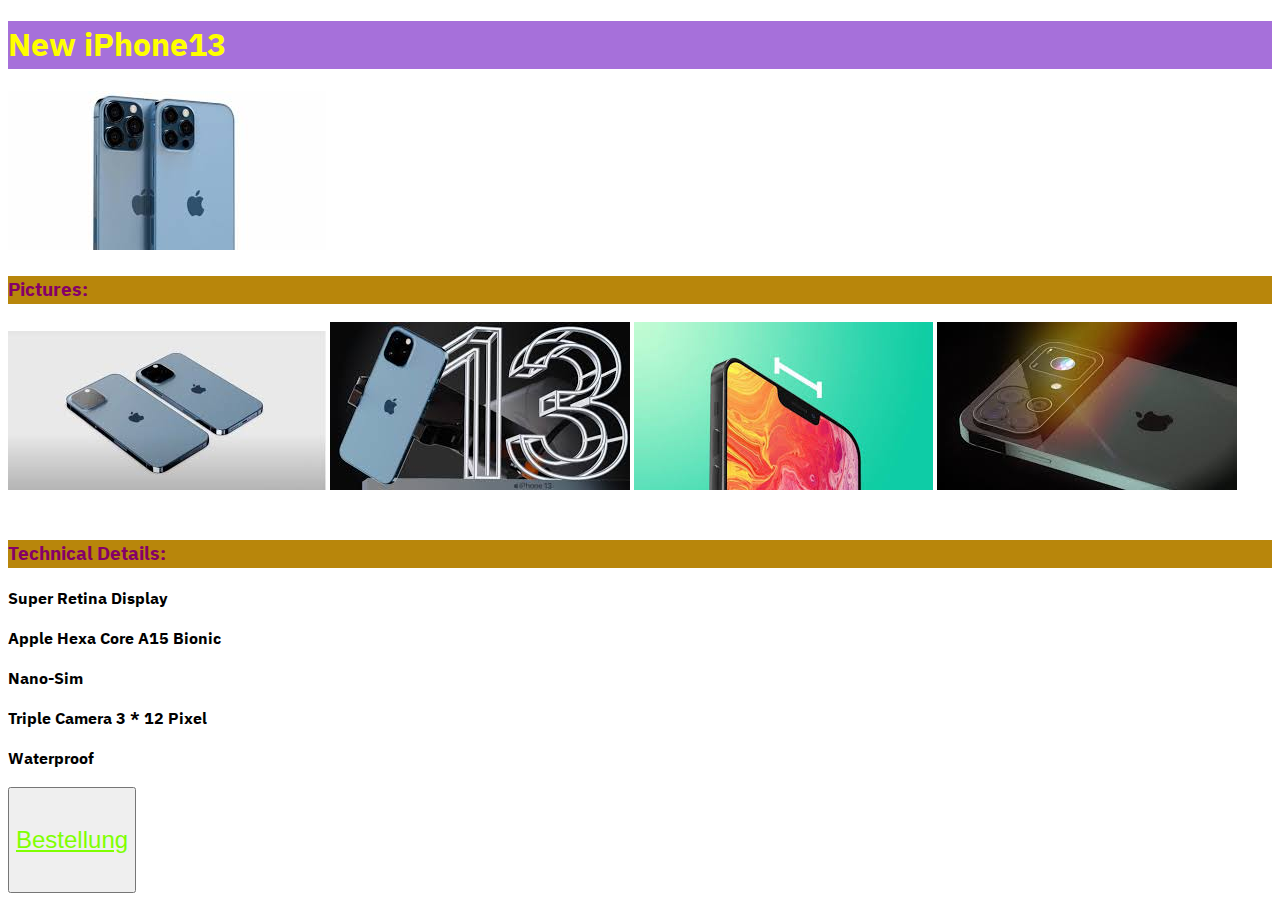
<file: Uebung1/index.html>
<!DOCTYPE html>
<html>
    <head>
        <meta charset="UTF-8">
        <title>The new iPhone</title>
        <link rel="preconnect" href="https://fonts.googleapis.com"> 
        <link rel="preconnect" href="https://fonts.gstatic.com" crossorigin> 
        <link href="https://fonts.googleapis.com/css2?family=IBM+Plex+Sans+Arabic:wght@200;300;400;500;700&display=swap" rel="stylesheet">
        <link rel="stylesheet" type="text/css" href="style.css">
        
    </head>

    <body>
        <h1>New iPhone13</h1>
        <img src="img/iphone_picture_2.jpeg" alt="iPhone13 vertical view">
        <br>
        <section>
            <h3>Pictures:</h3>
            <img src="img/iphone_picture_1.jpeg" alt="iPhone12s & iPhone13">
            <img src="img/iphone_picture_3.jpeg" alt="iPhone13 glowing 13">
            <img src="img/iphone_picture_4.jpeg" alt="iPhone 13 with small notch">
            <img src="img/iphone_picture_5.jpeg" alt="iPhone 13 with VR">
        </section>
        <br>
        <section>
            <h3>Technical Details:</h3>
            <p>Super Retina Display</p>
            <p>Apple Hexa Core A15 Bionic</p>
            <p>Nano-Sim</p>
            <p>Triple Camera 3 * 12 Pixel </p>
            <p>Waterproof</p>
        </section>
        <button>
            <a href="#">Bestellung</a>
        </button>
    </body>
</html>
</file>
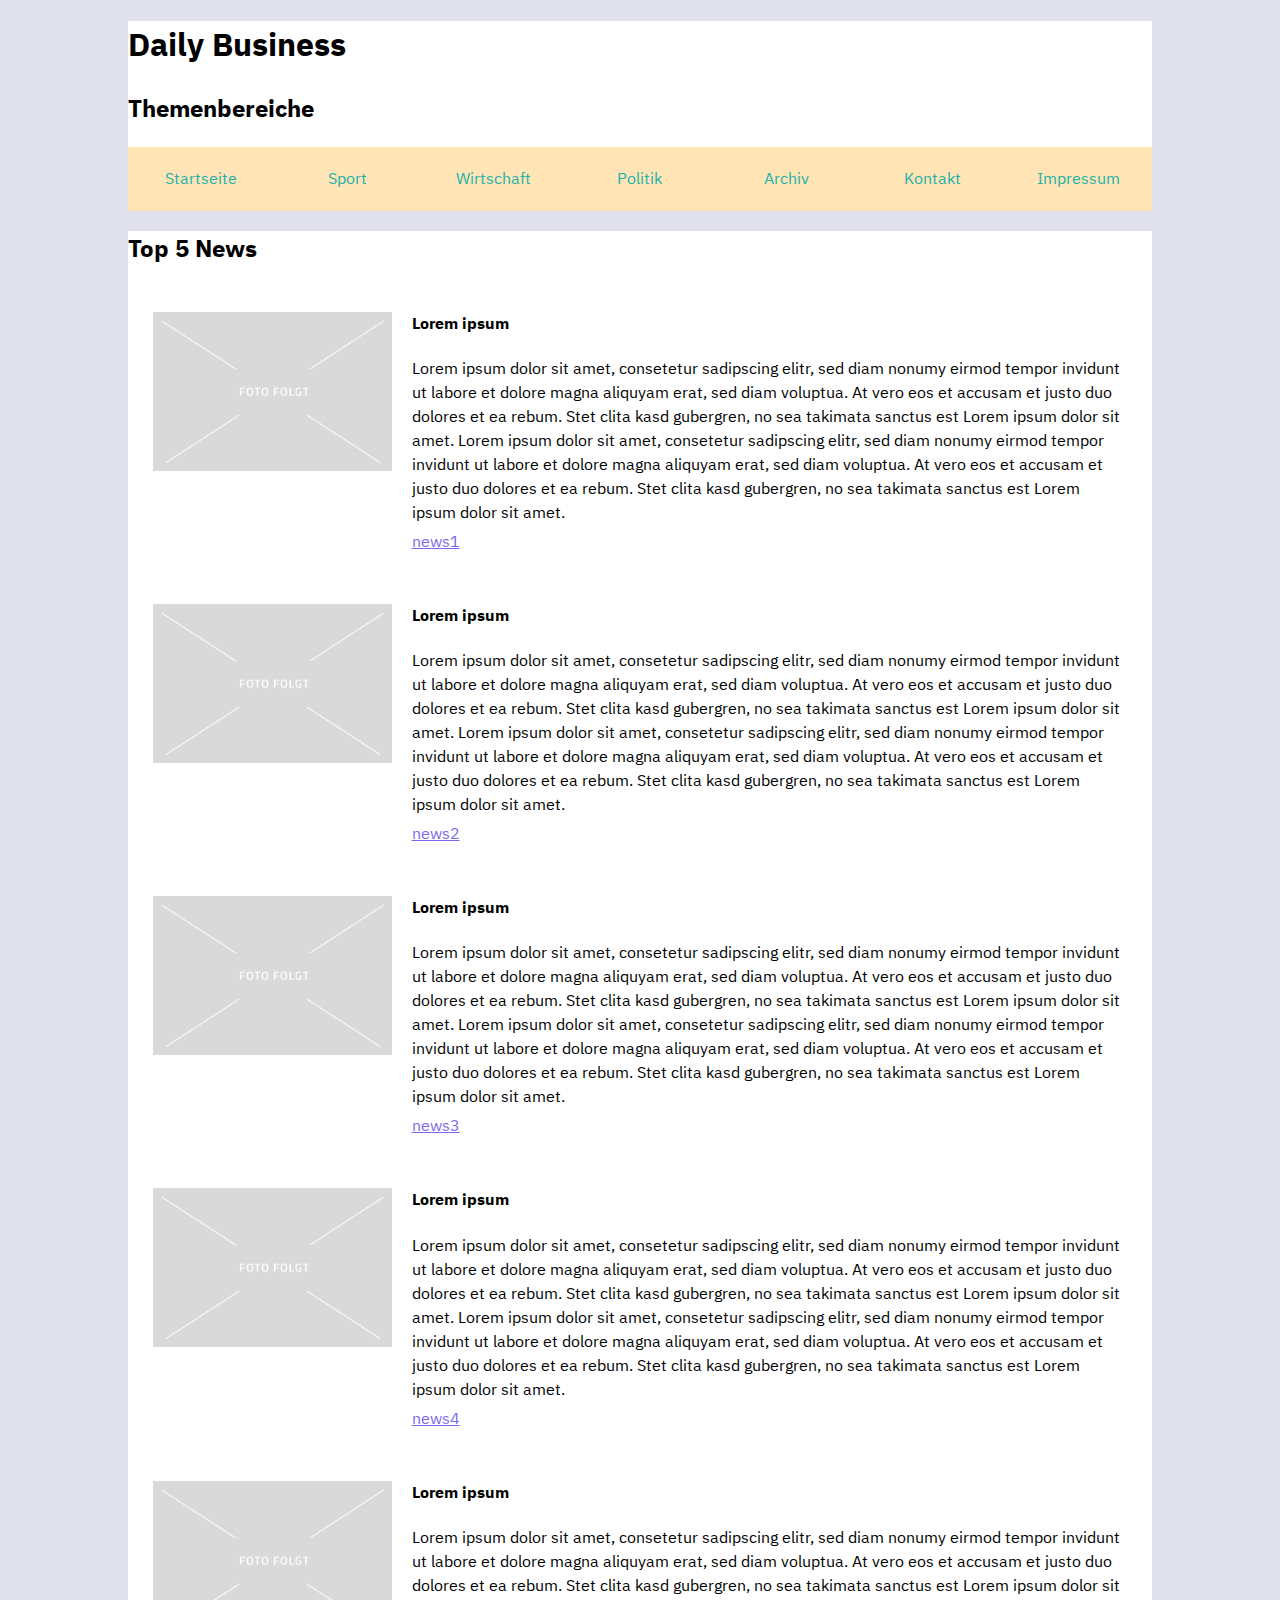
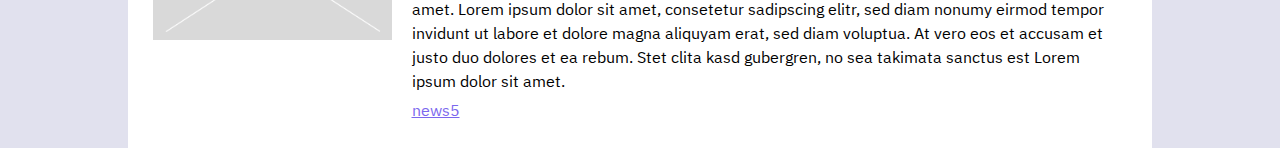
<file: Uebung2/index.html>
<!DOCTYPE html>
<html>
    <head>
        <meta charset="UTF-8">
        <title>Daily Business</title>
        <link rel="preconnect" href="https://fonts.googleapis.com"> 
        <link rel="preconnect" href="https://fonts.gstatic.com" crossorigin> 
        <link href="https://fonts.googleapis.com/css2?family=IBM+Plex+Sans+Arabic:wght@200;300;400;500;700&display=swap" rel="stylesheet">
        <link rel="stylesheet" href="css/style.css">
    </head>

    <body>
        <header>
            <h1>Daily Business</h1>
            <h2>Themenbereiche</h2>
            <nav>
                <ul>
                    <li><a href="index.html">Startseite</a></li>
                    <li><a href="sport.html">Sport</a></li>
                    <li><a href="wirtschaft.html">Wirtschaft</a></li>
                    <li><a href="politik.html">Politik</a></li>
                    <li><a href="archiv.html">Archiv</a></li>
                    <li><a href="kontakt.html">Kontakt</a></li>
                    <li><a href="impressum.html">Impressum</a></li>
                </ul>
            </nav>
        </header>
        
        <main>
            <section>
                <h2>Top 5 News</h2>
                    <article>
                        <div class="pic">
                            <img src="../Uebung1/img/platzhalter.png" alt="platzhalter">
                        </div>
                        <div class ="text">
                            <h4>Lorem ipsum</h4>
                            <p>Lorem ipsum dolor sit amet, consetetur sadipscing elitr, sed diam nonumy eirmod tempor invidunt ut labore et dolore magna aliquyam erat, sed diam voluptua. At vero eos et accusam et justo duo dolores et ea rebum. Stet clita kasd gubergren, no sea takimata sanctus est Lorem ipsum dolor sit amet. Lorem ipsum dolor sit amet, consetetur sadipscing elitr, sed diam nonumy eirmod tempor invidunt ut labore et dolore magna aliquyam erat, sed diam voluptua. At vero eos et accusam et justo duo dolores et ea rebum. Stet clita kasd gubergren, no sea takimata sanctus est Lorem ipsum dolor sit amet.</p>
                            <a href="news1.html">news1</a>
                        </div>
                    </article>
                    <article>
                        <div class="pic">
                            <img src="../Uebung1/img/platzhalter.png" alt="platzhalter">
                        </div>
                        <div class ="text">
                            <h4>Lorem ipsum</h4>
                            <p>Lorem ipsum dolor sit amet, consetetur sadipscing elitr, sed diam nonumy eirmod tempor invidunt ut labore et dolore magna aliquyam erat, sed diam voluptua. At vero eos et accusam et justo duo dolores et ea rebum. Stet clita kasd gubergren, no sea takimata sanctus est Lorem ipsum dolor sit amet. Lorem ipsum dolor sit amet, consetetur sadipscing elitr, sed diam nonumy eirmod tempor invidunt ut labore et dolore magna aliquyam erat, sed diam voluptua. At vero eos et accusam et justo duo dolores et ea rebum. Stet clita kasd gubergren, no sea takimata sanctus est Lorem ipsum dolor sit amet.</p>
                            <a href="news2.html">news2</a>
                        </div>
                    </article>
                    <article>
                        <div class="pic">
                            <img src="../Uebung1/img/platzhalter.png" alt="platzhalter">
                        </div>
                        <div class ="text">
                            <h4>Lorem ipsum</h4>
                            <p>Lorem ipsum dolor sit amet, consetetur sadipscing elitr, sed diam nonumy eirmod tempor invidunt ut labore et dolore magna aliquyam erat, sed diam voluptua. At vero eos et accusam et justo duo dolores et ea rebum. Stet clita kasd gubergren, no sea takimata sanctus est Lorem ipsum dolor sit amet. Lorem ipsum dolor sit amet, consetetur sadipscing elitr, sed diam nonumy eirmod tempor invidunt ut labore et dolore magna aliquyam erat, sed diam voluptua. At vero eos et accusam et justo duo dolores et ea rebum. Stet clita kasd gubergren, no sea takimata sanctus est Lorem ipsum dolor sit amet.</p>
                            <a href="news3.html">news3</a>    
                        </div>
                    </article>
                    <article>
                        <div class="pic">
                            <img src="../Uebung1/img/platzhalter.png" alt="platzhalter">
                        </div>
                        <div class ="text">
                            <h4>Lorem ipsum</h4>
                            <p>Lorem ipsum dolor sit amet, consetetur sadipscing elitr, sed diam nonumy eirmod tempor invidunt ut labore et dolore magna aliquyam erat, sed diam voluptua. At vero eos et accusam et justo duo dolores et ea rebum. Stet clita kasd gubergren, no sea takimata sanctus est Lorem ipsum dolor sit amet. Lorem ipsum dolor sit amet, consetetur sadipscing elitr, sed diam nonumy eirmod tempor invidunt ut labore et dolore magna aliquyam erat, sed diam voluptua. At vero eos et accusam et justo duo dolores et ea rebum. Stet clita kasd gubergren, no sea takimata sanctus est Lorem ipsum dolor sit amet.</p>
                            <a href="news4.html">news4</a>
                        </div>
                    </article>
                    <article class>
                        <div class="pic">
                            <img src="../Uebung1/img/platzhalter.png" alt="platzhalter">
                        </div>
                        <div class ="text">
                            <h4>Lorem ipsum</h4>
                            <p>Lorem ipsum dolor sit amet, consetetur sadipscing elitr, sed diam nonumy eirmod tempor invidunt ut labore et dolore magna aliquyam erat, sed diam voluptua. At vero eos et accusam et justo duo dolores et ea rebum. Stet clita kasd gubergren, no sea takimata sanctus est Lorem ipsum dolor sit amet. Lorem ipsum dolor sit amet, consetetur sadipscing elitr, sed diam nonumy eirmod tempor invidunt ut labore et dolore magna aliquyam erat, sed diam voluptua. At vero eos et accusam et justo duo dolores et ea rebum. Stet clita kasd gubergren, no sea takimata sanctus est Lorem ipsum dolor sit amet.</p>
                            <a href="news5.html">news5</a>
                        </div>
                    </article>
            </section>
        </main>
        
        
    </body>
</html>
</file>
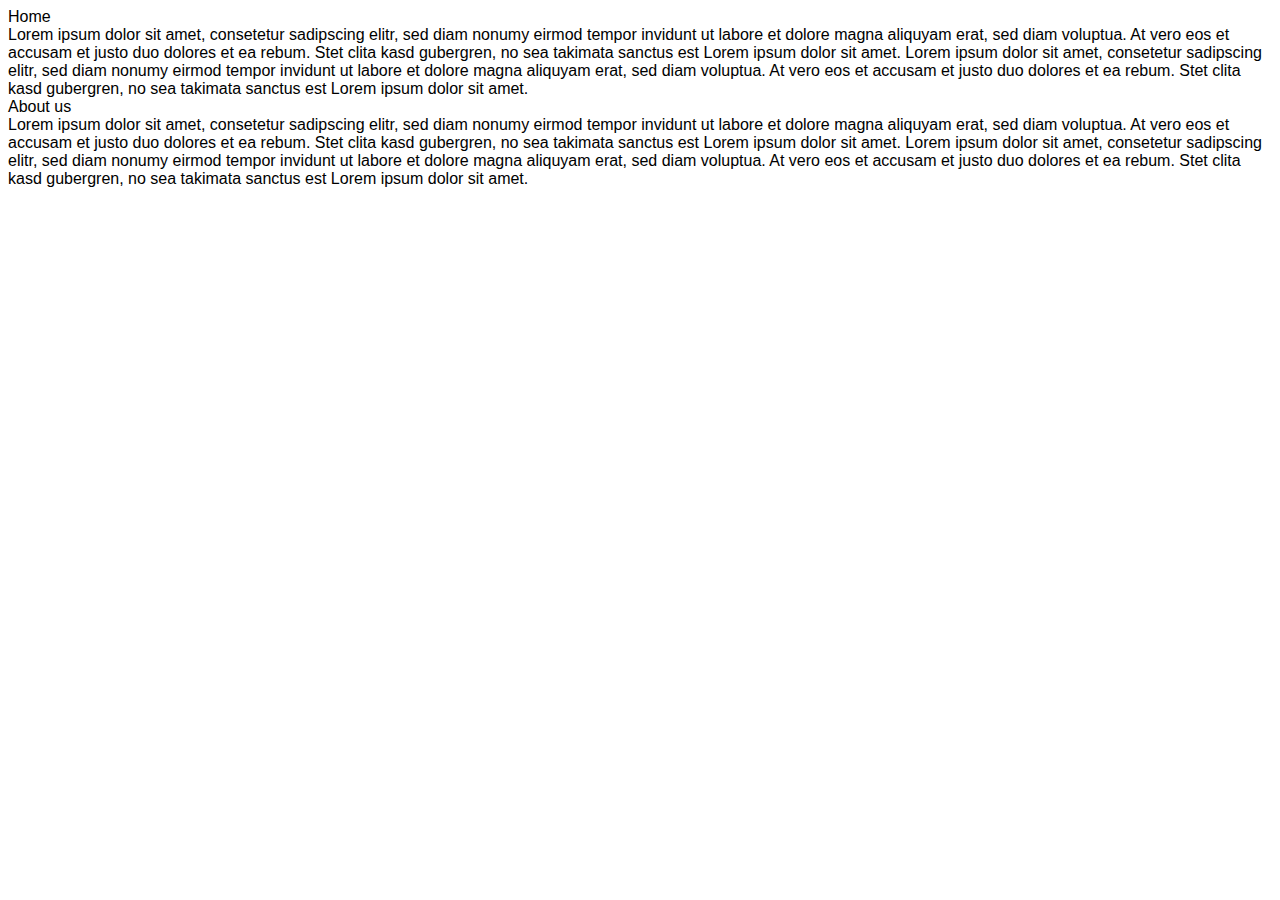
<file: Uebung4/index.html>
<!DOCTYPE html>
<head>
    <meta charset="utf-8">
    <title>JS</title>
    <link href="css/style.css" rel="stylesheet" type="text/css" />
    <script src="https://code.jquery.com/jquery-3.6.0.min.js"></script>
</head>
<body>
    <section>
        <div onclick="changeView('content1', 'content2')">
            Home
        </div>
        <div id="content1">
            Lorem ipsum dolor sit amet, consetetur sadipscing elitr, sed diam nonumy eirmod tempor invidunt ut labore et dolore magna aliquyam erat, sed diam voluptua. At vero eos et accusam et justo duo dolores et ea rebum. Stet clita kasd gubergren, no sea takimata sanctus est Lorem ipsum dolor sit amet. Lorem ipsum dolor sit amet, consetetur sadipscing elitr, sed diam nonumy eirmod tempor invidunt ut labore et dolore magna aliquyam erat, sed diam voluptua. At vero eos et accusam et justo duo dolores et ea rebum. Stet clita kasd gubergren, no sea takimata sanctus est Lorem ipsum dolor sit amet.
        </div>
        <div onclick="changeView('content1', 'content2')">
            About us
        </div>
        <div id="content2">
            Lorem ipsum dolor sit amet, consetetur sadipscing elitr, sed diam nonumy eirmod tempor invidunt ut labore et dolore magna aliquyam erat, sed diam voluptua. At vero eos et accusam et justo duo dolores et ea rebum. Stet clita kasd gubergren, no sea takimata sanctus est Lorem ipsum dolor sit amet. Lorem ipsum dolor sit amet, consetetur sadipscing elitr, sed diam nonumy eirmod tempor invidunt ut labore et dolore magna aliquyam erat, sed diam voluptua. At vero eos et accusam et justo duo dolores et ea rebum. Stet clita kasd gubergren, no sea takimata sanctus est Lorem ipsum dolor sit amet.
        </div>
    </section>
    <script src="js/script.js"></script>
</body>
</file>
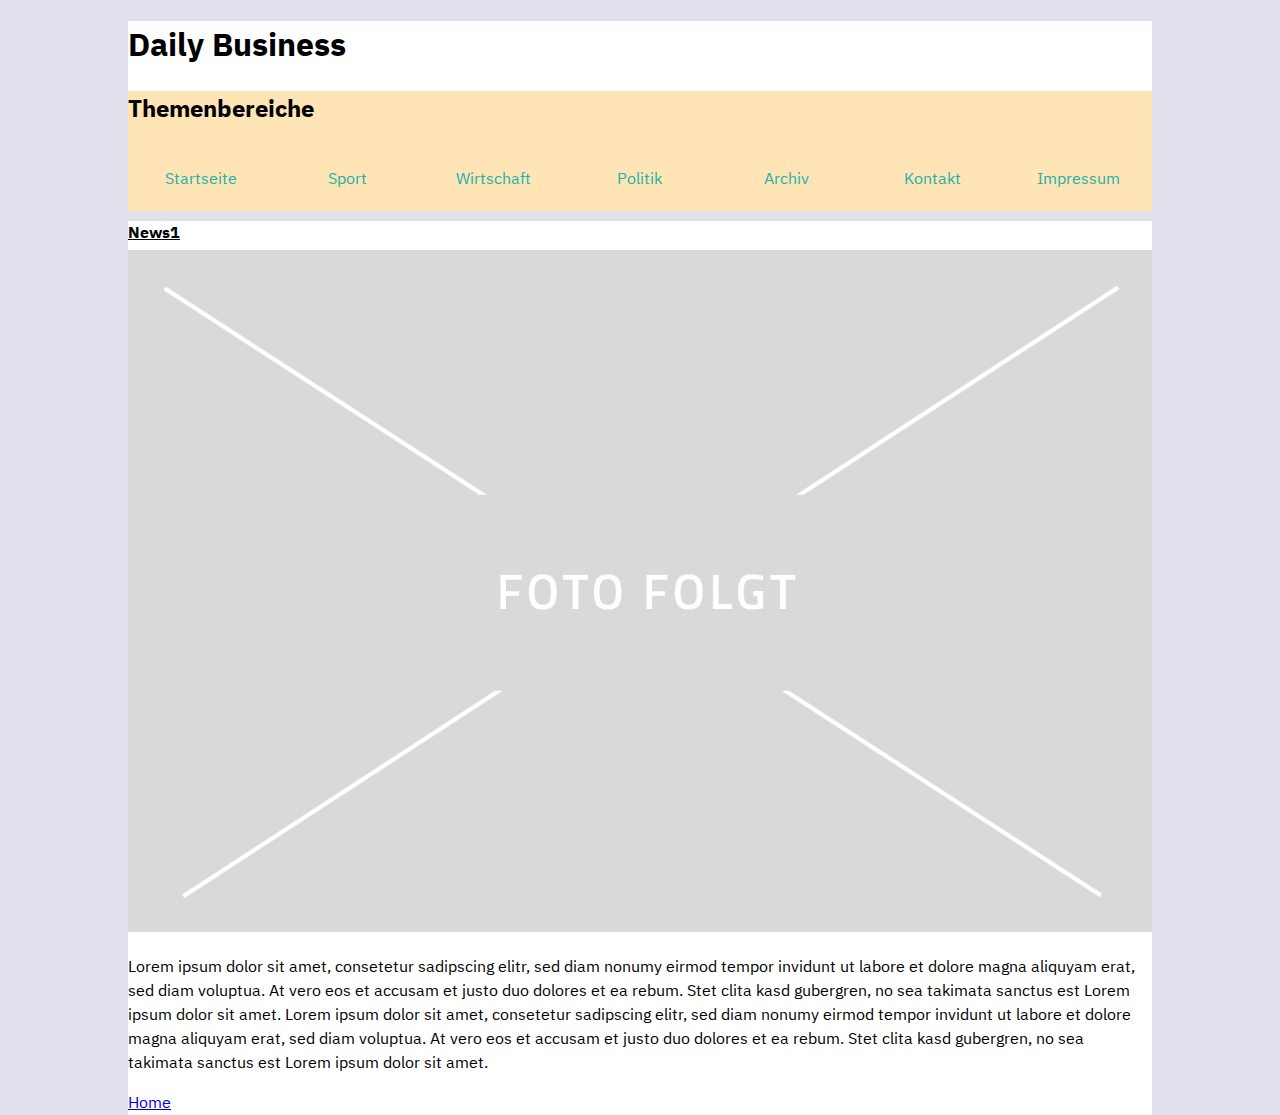
<file: Uebung2/news1.html>
<!DOCTYPE html>
<html>
    <head>
        <meta charset="UTF-8">
        <title>Daily Business</title>
        <link rel="preconnect" href="https://fonts.googleapis.com"> 
        <link rel="preconnect" href="https://fonts.gstatic.com" crossorigin> 
        <link href="https://fonts.googleapis.com/css2?family=IBM+Plex+Sans+Arabic:wght@200;300;400;500;700&display=swap" rel="stylesheet">
        <link rel="stylesheet" href="css/style.css">
    </head>

    <body>
        <header>
            <h1>Daily Business</h1>
            <nav>
                <h2>Themenbereiche</h2>
                <ul>
                    <li><a href="index.html">Startseite</a></li>
                    <li><a href="sport.html">Sport</a></li>
                    <li><a href="wirtschaft.html">Wirtschaft</a></li>
                    <li><a href="politik.html">Politik</a></li>
                    <li><a href="archiv.html">Archiv</a></li>
                    <li><a href="kontakt.html">Kontakt</a></li>
                    <li><a href="impressum.html">Impressum</a></li>
                </ul>
            </nav>
        </header>
        <main>
            <section class="artikel">
                <h4>News1</h4>
                <img src="../Uebung1/img/platzhalter.png" alt="platzhalter">
                <p>Lorem ipsum dolor sit amet, consetetur sadipscing elitr, sed diam nonumy eirmod tempor invidunt ut labore et dolore magna aliquyam erat, sed diam voluptua. At vero eos et accusam et justo duo dolores et ea rebum. Stet clita kasd gubergren, no sea takimata sanctus est Lorem ipsum dolor sit amet. Lorem ipsum dolor sit amet, consetetur sadipscing elitr, sed diam nonumy eirmod tempor invidunt ut labore et dolore magna aliquyam erat, sed diam voluptua. At vero eos et accusam et justo duo dolores et ea rebum. Stet clita kasd gubergren, no sea takimata sanctus est Lorem ipsum dolor sit amet.</p>
            </section>
            <a href="index.html">Home</a>
        </main>
    </body>

</html>
</file>
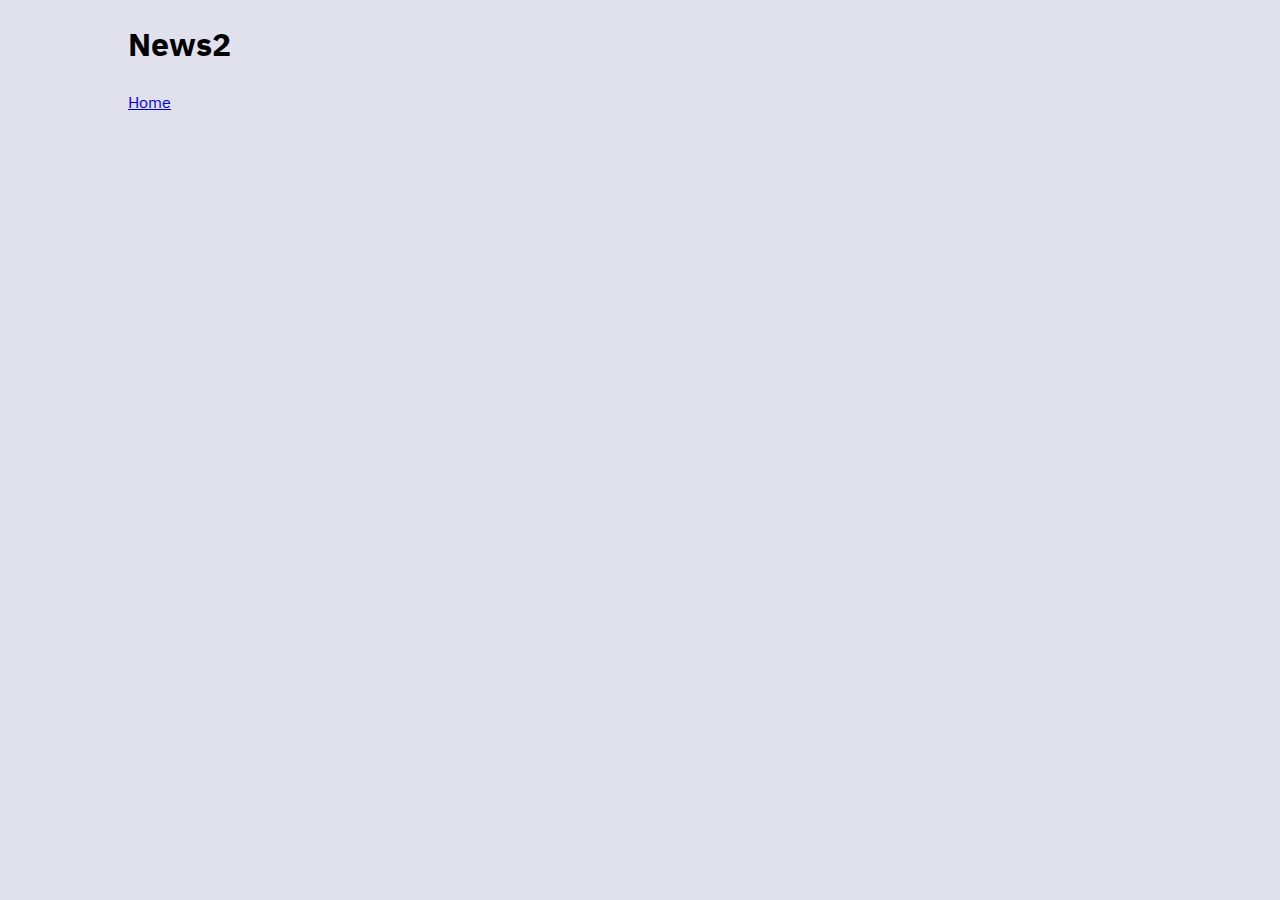
<file: Uebung2/news2.html>
<!DOCTYPE html>
<html>
    <head>
        <meta charset="UTF-8">
        <title>Daily Business</title>
        <link rel="preconnect" href="https://fonts.googleapis.com"> 
        <link rel="preconnect" href="https://fonts.gstatic.com" crossorigin> 
        <link href="https://fonts.googleapis.com/css2?family=IBM+Plex+Sans+Arabic:wght@200;300;400;500;700&display=swap" rel="stylesheet">
        <link rel="stylesheet" href="css/style.css">
    </head>

    <body>
        <h1>News2</h1>
        <a href="index.html">Home</a>
    </body>
    
</html>
</file>
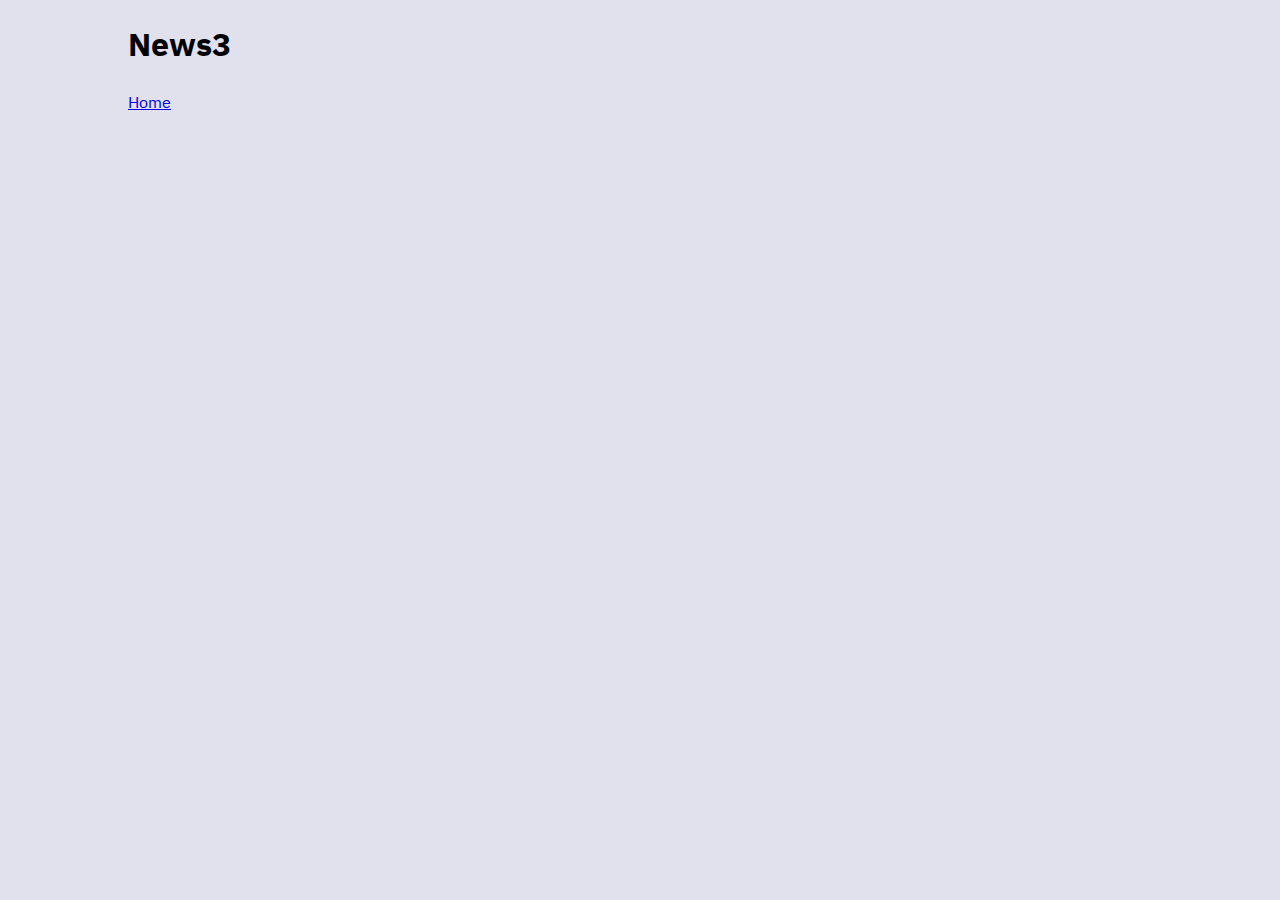
<file: Uebung2/news3.html>
<!DOCTYPE html>
<html>
    <head>
        <meta charset="UTF-8">
        <title>Daily Business</title>
        <link rel="preconnect" href="https://fonts.googleapis.com"> 
        <link rel="preconnect" href="https://fonts.gstatic.com" crossorigin> 
        <link href="https://fonts.googleapis.com/css2?family=IBM+Plex+Sans+Arabic:wght@200;300;400;500;700&display=swap" rel="stylesheet">
        <link rel="stylesheet" href="css/style.css">
    </head>

    <body>
        <h1>News3</h1>
        <a href="index.html">Home</a>
    </body>
    
</html>
</file>
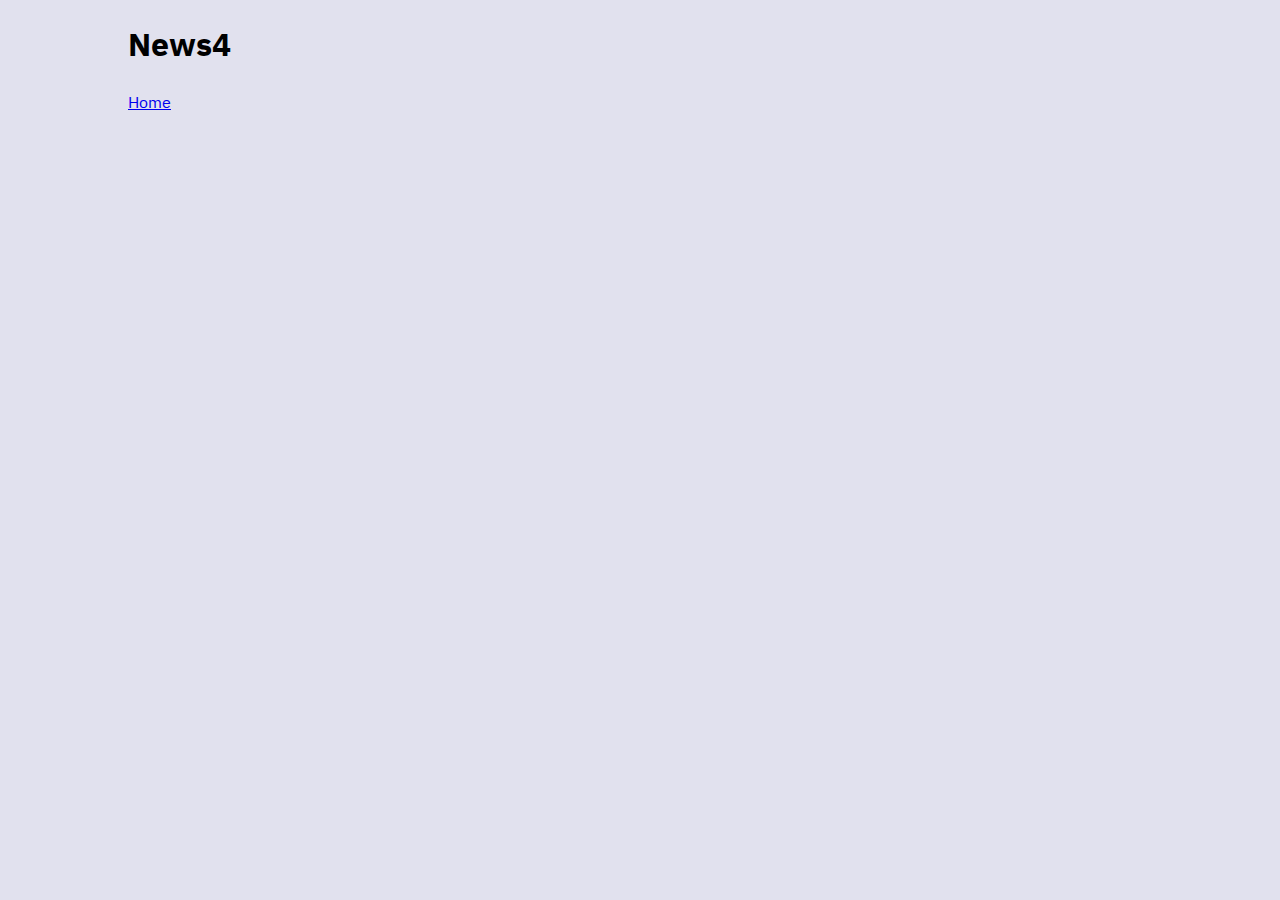
<file: Uebung2/news4.html>
<!DOCTYPE html>
<html>
    <head>
        <meta charset="UTF-8">
        <title>Daily Business</title>
        <link rel="preconnect" href="https://fonts.googleapis.com"> 
        <link rel="preconnect" href="https://fonts.gstatic.com" crossorigin> 
        <link href="https://fonts.googleapis.com/css2?family=IBM+Plex+Sans+Arabic:wght@200;300;400;500;700&display=swap" rel="stylesheet">
        <link rel="stylesheet" href="css/style.css">
    </head>

    <body>
        <h1>News4</h1>
        <a href="index.html">Home</a>
    </body>
    
</html>
</file>
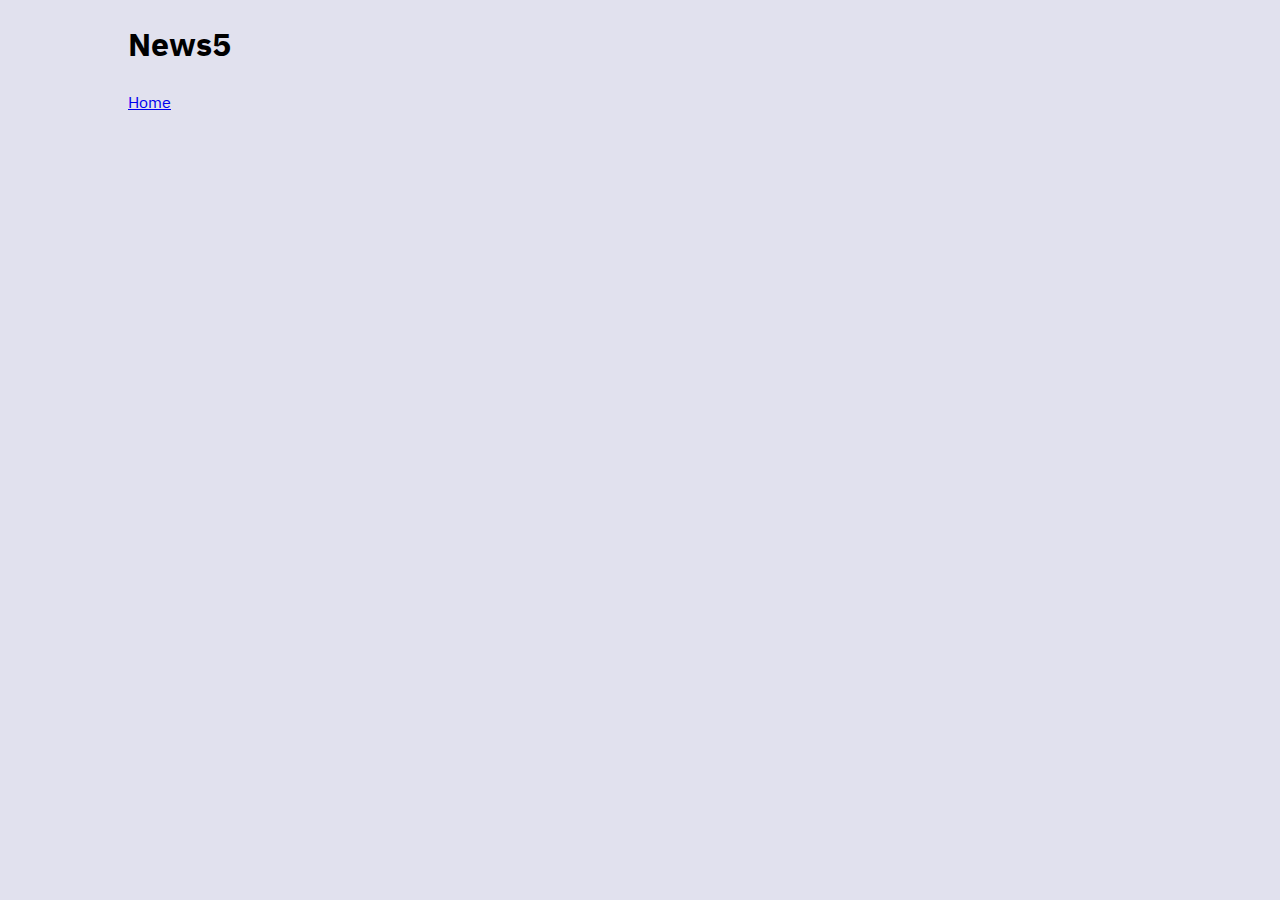
<file: Uebung2/news5.html>
<!DOCTYPE html>
<html>
    <head>
        <meta charset="UTF-8">
        <title>Daily Business</title>
        <link rel="preconnect" href="https://fonts.googleapis.com"> 
        <link rel="preconnect" href="https://fonts.gstatic.com" crossorigin> 
        <link href="https://fonts.googleapis.com/css2?family=IBM+Plex+Sans+Arabic:wght@200;300;400;500;700&display=swap" rel="stylesheet">
        <link rel="stylesheet" href="css/style.css">
    </head>

    <body>
        <h1>News5</h1>
        <a href="index.html">Home</a>
    </body>
    
</html>
</file>
<file: Uebung1/style.css>
body {
    font-family: 'IBM Plex Sans Arabic', sans-serif;
    font-weight: 800;
}

h1 {
    color: yellow;
    background-color: rgb(166, 112, 218);
}

h3 {
    color: rgb(133, 0, 104);
    background-color: darkgoldenrod;
}

a {
    color: chartreuse;
    font-size: 1.5rem;
    line-height: 100px;
}
</file>
<file: Uebung2/css/style.css>
body {
    max-width: 1600px;
    width: 80%;
    margin: 0 auto 0 auto;
    padding: 0;
    background-color: #e1e1ee;
    font-family: 'IBM Plex Sans Arabic', sans-serif;
}

header, main {
    background-color: #fff;
}

ul {
    margin: 0;
    width: 100%;
    padding: 20px 0 20px 0;
    display: flex;
}

ul li {
    list-style-type: none;
    margin: 0 10px;
    width: calc(100% / 7);
    text-align: center;
}

nav {
    background-color: moccasin;
}

nav a {
    color: lightseagreen;
    text-decoration: none;
}

section article {
    padding: 25px;
    width: calc(100% - 50px);
    display: flex;
}

section article .pic {
    width: 25%;
    padding-right: 10px;
}

section article .pic img {
    width: 100%;
}

section article .text {
    width: 75%;
    padding-left: 10px;
}

section article h4 {
    margin-top: 0;
}

section article a {
    color: mediumslateblue;
}

section article p {
    margin-bottom: 5px;
}

.artikel img {
    width: 100%;
}

.artikel h4 {
    margin: 10px auto 5px auto;
    text-decoration: underline;
}
</file>
<file: Uebung4/css/style.css>
body {
    font-family: Arial, Helvetica, sans-serif;
}

.home_field h2, .about_us_field h2 {
    background-color: turquoise;
    padding: 10px 10px;
    margin-bottom: 0;
}

.about_us_field h2 {
    background-color: rgb(98, 231, 98);
}

.home_field p, .about_us_field p {
    background-color: #eee;
    margin-top: 0;
    padding: 10px 10px;
}
</file>
